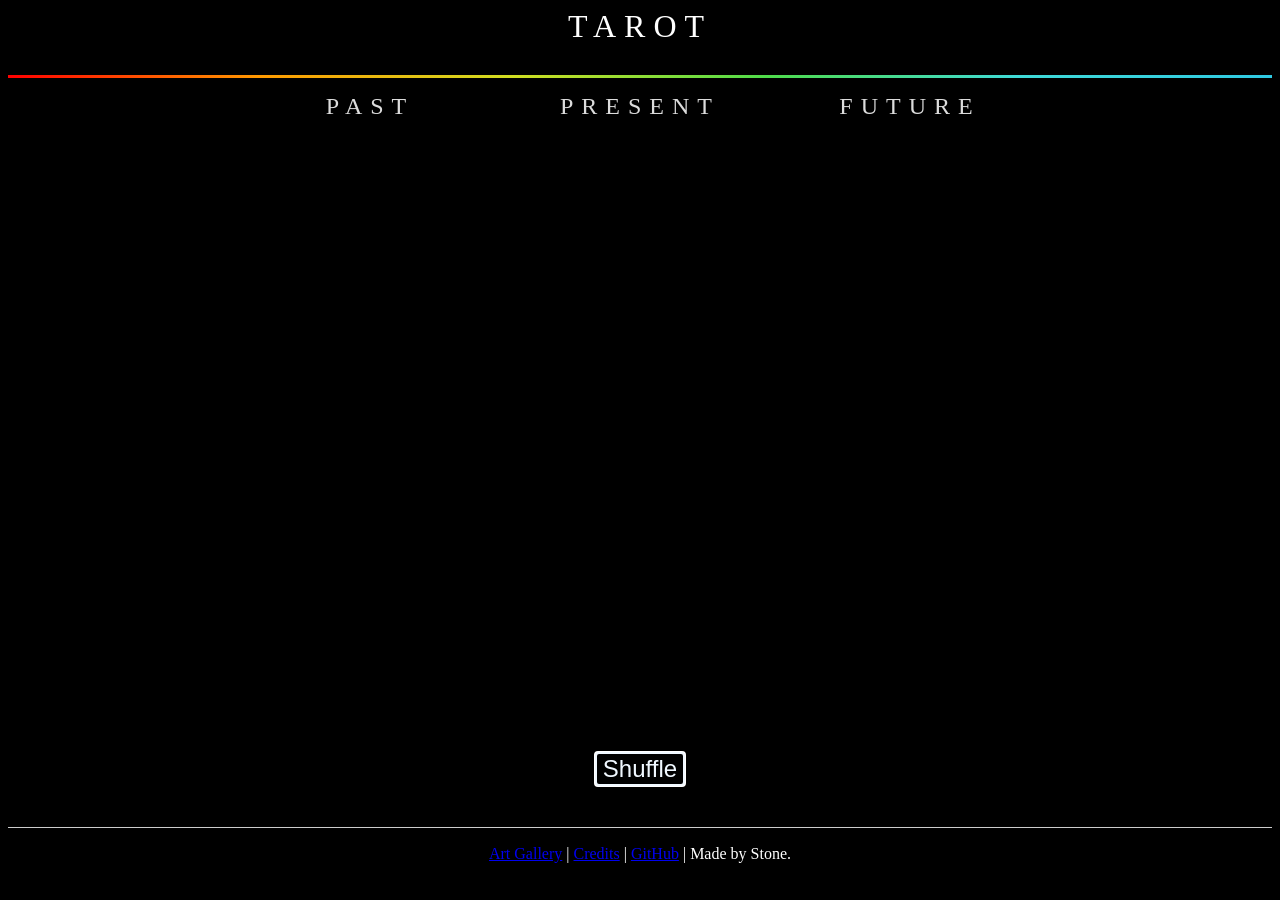
<file: index.html>
<!DOCTYPE html>
<html>
    <head>
        <meta name="viewport" content="width=device-width, initial-scale=1.0" />
        <link rel="stylesheet" href="./css/style.css">
        <script src="./script/rando-min.js"></script>
        <script src="./script/heartofthecards.js"></script>
    </head>
    <body>
        <header>
            TAROT
        </header>
        <div class="divider"></div>
        <div id="wrapper">
            <div class="card-spread">
                <div class="card-spread-title">PAST</div>
                <div class="card">
                    <div class="cardcontent">
                        <div class="cardfront">
                            <div class="cardtitle">

                            </div>
                        </div>
                        <div class="cardback">

                        </div>
                    </div>
                </div>
            </div>
            <div class="card-spread">
                <div class="card-spread-title">PRESENT</div>
                <div class="card">
                     <div class="cardcontent">
                        <div class="cardfront">
                            <div class="cardtitle">

                            </div>
                        </div>
                        <div class="cardback">

                        </div>
                    </div>
                </div>
            </div>
            <div class="card-spread">
                <div class="card-spread-title">FUTURE</div>
                <div class="card">
                     <div class="cardcontent">
                        <div class="cardfront">
                            <div class="cardtitle">

                            </div>
                        </div>
                        <div class="cardback">

                        </div>
                    </div>
                </div>
            </div>
            <div class="break"></div>
        </div>
        <div id="buttoncontainer">
            <button type="button" onclick="shuffle()" id="shuffle">
                Shuffle
            </button>
            <button type="button" onclick="deal()" disabled style="display: none;" id="deal">
                Deal
            </button>
            <a href="./index.html" id="retry" style="display: none;"> try again? </a>
        </div>
        <footer>
            <hr/>
            <span><a href="./gallery.html">Art Gallery</a> | <a href="https://github.com/stonefrango/tarot/blob/main/CREDITS.md">Credits</a> | <a href="https://github.com/stonefrango/tarot">GitHub</a> | Made by Stone.</span>
        </footer>
    </body>
</html>
</file>
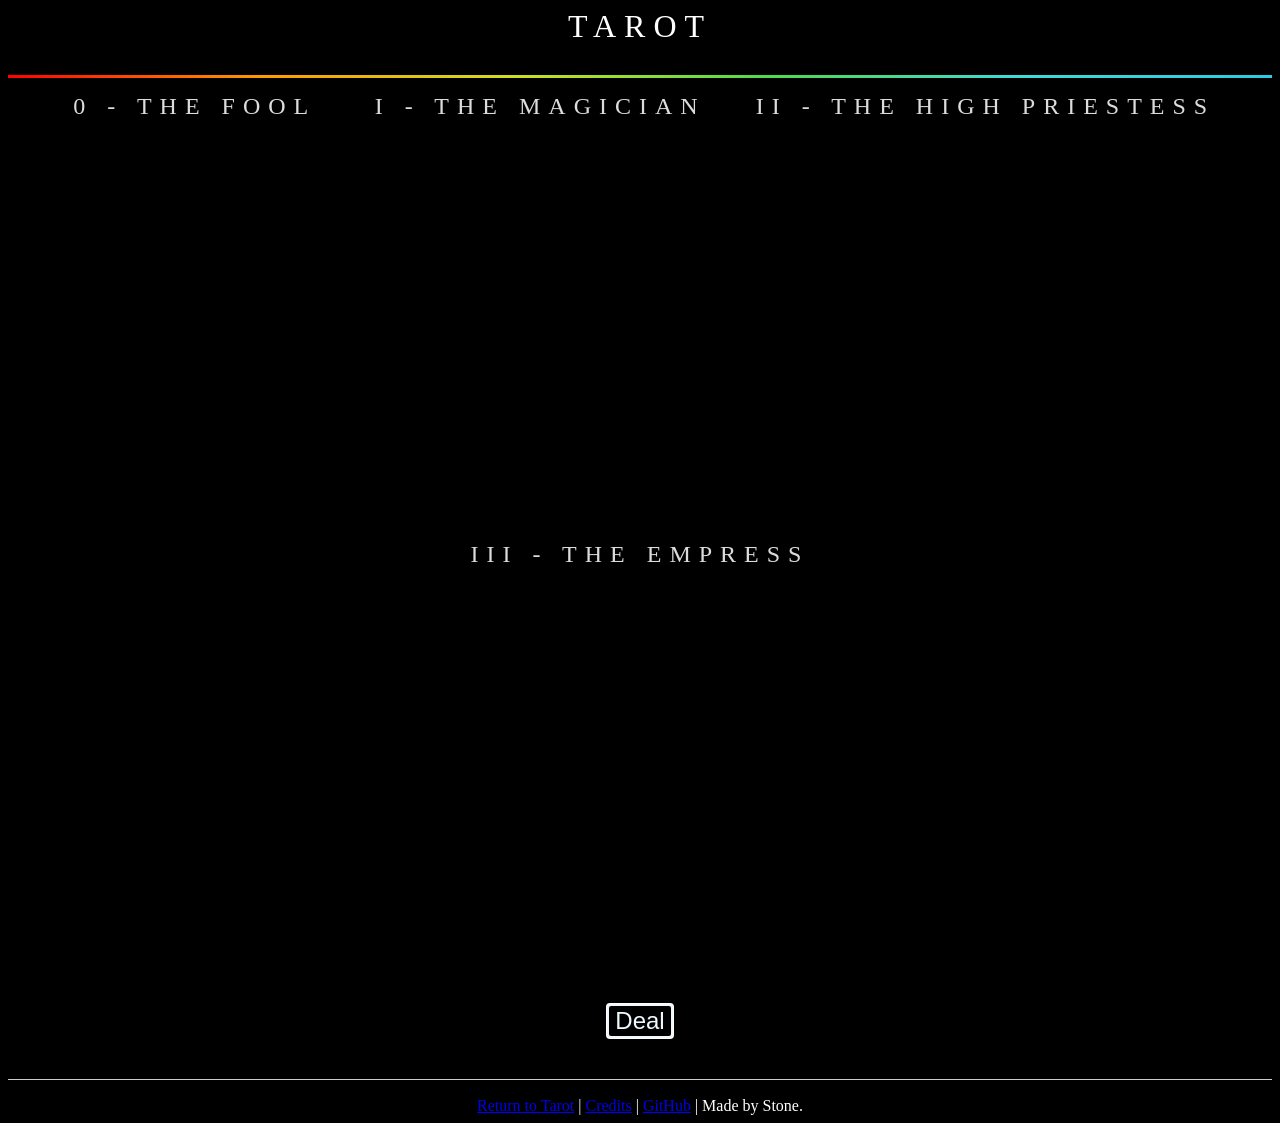
<file: gallery.html>
<!DOCTYPE html>
<html>
    <head>
        <meta name="viewport" content="width=device-width, initial-scale=1.0" />
        <link rel="stylesheet" href="./css/style.css">
        <script src="./script/rando-min.js"></script>
        <script src="./script/gallerymode.js"></script>
        <style>
            .card-spread {
                margin: 0 25px 0 25px;
            }
        </style>
    </head>
    <body>
        <header>
            TAROT
        </header>
        <div class="divider"></div>
        <div id="wrapper">
            <div class="card-spread">
                <div class="card-spread-title">0 - THE FOOL</div>
                <div class="card">
                     <div class="cardcontent">
                        <div class="cardfront">
                            <div class="cardtitle">

                            </div>
                        </div>
                        <div class="cardback">

                        </div>
                    </div>
                </div>
            </div>
            <div class="card-spread">
                <div class="card-spread-title">I - THE MAGICIAN</div>
                <div class="card">
                     <div class="cardcontent">
                        <div class="cardfront">
                            <div class="cardtitle">

                            </div>
                        </div>
                        <div class="cardback">

                        </div>
                    </div>
                </div>
            </div>
            <div class="card-spread">
                <div class="card-spread-title">II - THE HIGH PRIESTESS</div>
                <div class="card">
                     <div class="cardcontent">
                        <div class="cardfront">
                            <div class="cardtitle">

                            </div>
                        </div>
                        <div class="cardback">

                        </div>
                    </div>
                </div>
            </div>
            <div class="card-spread">
                <div class="card-spread-title">III - THE EMPRESS</div>
                <div class="card">
                     <div class="cardcontent">
                        <div class="cardfront">
                            <div class="cardtitle">

                            </div>
                        </div>
                        <div class="cardback">

                        </div>
                    </div>
                </div>
            </div>
            <div class="break"></div>
        </div>
        <div id="buttoncontainer">
            <button type="button" onclick="deal()" id="deal">
                Deal
            </button>
        </div>
        <footer>
            <hr/>
            <span><a href="./index.html">Return to Tarot</a> | <a href="https://github.com/stonefrango/tarot/blob/main/CREDITS.md">Credits</a> | <a href="https://github.com/stonefrango/tarot">GitHub</a> | Made by Stone.</span>
        </footer>
    </body>
</html>
</file>
<file: css/style.css>
header {
    color: white;
    font-size: xx-large;
    justify-content: center;
    display: flex;
    margin: 0 0 15px 0;
    font-family: Verdana;
    letter-spacing: .5rem;
}

body {
    background-color: black;
    display: flex;
    flex-direction: column;
    min-height: 95vh;
}

button {
    background: none;
    color: aliceblue;
    outline: auto;
    margin: 15px 10px 25px 10px;
    font-size: x-large;
}

button:focus {
    background-color: red;
}

footer {
    color: white;
    text-align: center;
    margin-top: auto;
}

#wrapper {
    justify-content: center;
    display: flex;
    flex-wrap: wrap;
    flex: 1;
}

.divider {
    width: 100%;
    background:
        linear-gradient(
            to right,
            rgba(255,0,0,1) 0%,
            rgba(255,154,0,1) 10%,
            rgba(208,222,33,1) 20%,
            rgba(79,220,74,1) 30%,
            rgba(63,218,216,1) 40%,
            rgba(47,201,226,1) 50%,
            rgba(28,127,238,1) 60%,
            rgba(95,21,242,1) 70%,
            rgba(186,12,248,1) 80%,
            rgba(251,7,217,1) 90%,
            rgba(255,0,0,1) 100%
        ) 0 0/200% 100%;
    min-height: 3px;
    margin: 15px 0 15px 0;
    animation: a 2s linear infinite;
    display: flex;
}

#buttoncontainer {
    width: 100%;
    justify-content: center;
    display: flex;
    transition: all .5s ease-in-out;
    height: 100%;
}

.card {
    margin: 5px 10px;
    perspective: 1000px;
    background-color: transparent;
    display: flex;
    height: 4in;
    width: 2.5in;
    visibility: hidden; 
}

.card.cardreversed {
    transform: rotateZ(-180deg);
}


.card .cardcontent {
    transform-style: preserve-3d;
    transition: transform 0.5s;
    border: 1px solid rgba(255, 255, 255, 0.637);
    border-radius: 8px;
    backface-visibility: hidden;
}

.cardcontent {
    width: 100%;
    height: 100%;
}

.card .cardcontent.flipped {
    transform: rotateY(-180deg);
}

.card.cardreversed .cardcontent.flipped {
    transform: rotateY(180deg);
}

.cardtitle {
    width: 100%;
    position: relative;
    text-align: center;
    top: 70%;
    background: rgba(0, 0, 0, 50%);
    display: block;
    color: white;
}

.cardback {
    background-image: url("../images/cardbackalpha.png");
}

.cardfront {
    background-color: #000000;
    color: white;
    transform: rotateY(180deg);
    background: linear-gradient(to bottom, rgb(95, 25, 145),rgb(152, 75, 224));
    background-size: contain;
}

.cardfront, .cardback {
    position: absolute;
    width: 100%;
    height: 100%;
    border-radius: 6px;
    z-index: 2;
    backface-visibility: hidden; 
}

.card-spread {
    border-radius: 8px;
    height: 448px; 
    margin: 0 5px 0 5px;
    display: flex;
    flex-direction: column;
    align-items: center; 
    justify-content: flex-start; 
}

.card-spread-title {
    color: gainsboro;
    width: 100%;
    letter-spacing: .5rem;
    font-size: x-large;
    display: flex;
    justify-content: center;
    margin-bottom: 10px; 
}

.break {
    flex-basis: 100%;
    height: 0;
}


hr {
    display: block !important; 
    height: 1px;
    border: 0;
    border-top: 1px solid #ccc;
    margin: 1em 0;
    padding: 0;
}

#retry {
    color: white;
    display: none;
}
a > #retry {
    color: white;
}

@keyframes a {
    to {background-position: -200% 0}
}

@media screen and (max-width: 756px) {
    header {
        font-size: 2rem;
    }
    html {
        height: 160vh;
    }
    #wrapper {
        flex-direction: column;
        align-items: center;
        justify-content: flex-start
    }
    #buttoncontainer {
        flex-direction: column;
    }
    .card-spread {
        height: auto; 
        margin-bottom: 20px; 
    }
  }
</file>
